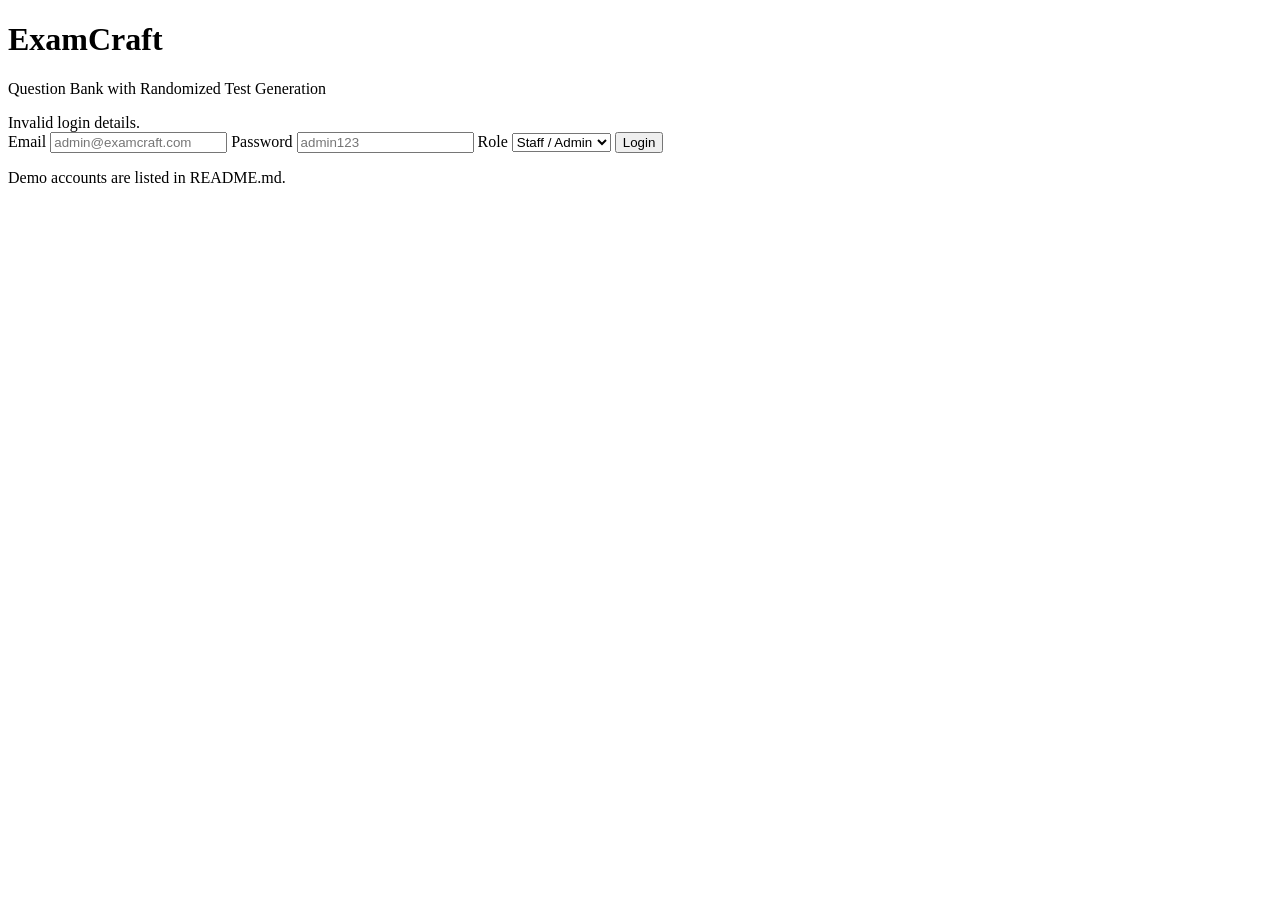
<file: examcraft/target/classes/templates/index.html>
<!DOCTYPE html>
<html xmlns:th="http://www.thymeleaf.org">
<head>
    <meta charset="UTF-8">
    <meta name="viewport" content="width=device-width, initial-scale=1">
    <title>ExamCraft</title>
    <link rel="stylesheet" th:href="@{/css/style.css(v=3)}">
</head>
<body class="center-page">
<div class="card login-card">
    <h1>ExamCraft</h1>
    <p>Question Bank with Randomized Test Generation</p>
    <div th:if="${param.error}" class="error">Invalid login details.</div>
    <form method="post" action="/login">
        <label>Email</label>
        <input type="email" name="email" required placeholder="admin@examcraft.com">
        <label>Password</label>
        <input type="password" name="password" required placeholder="admin123">
        <label>Role</label>
        <select name="role">
            <option value="ADMIN">Staff / Admin</option>
            <option value="STUDENT">Student</option>
        </select>
        <button type="submit">Login</button>
    </form>
    <p class="hint">Demo accounts are listed in README.md.</p>
</div>
</body>
</html>
</file>
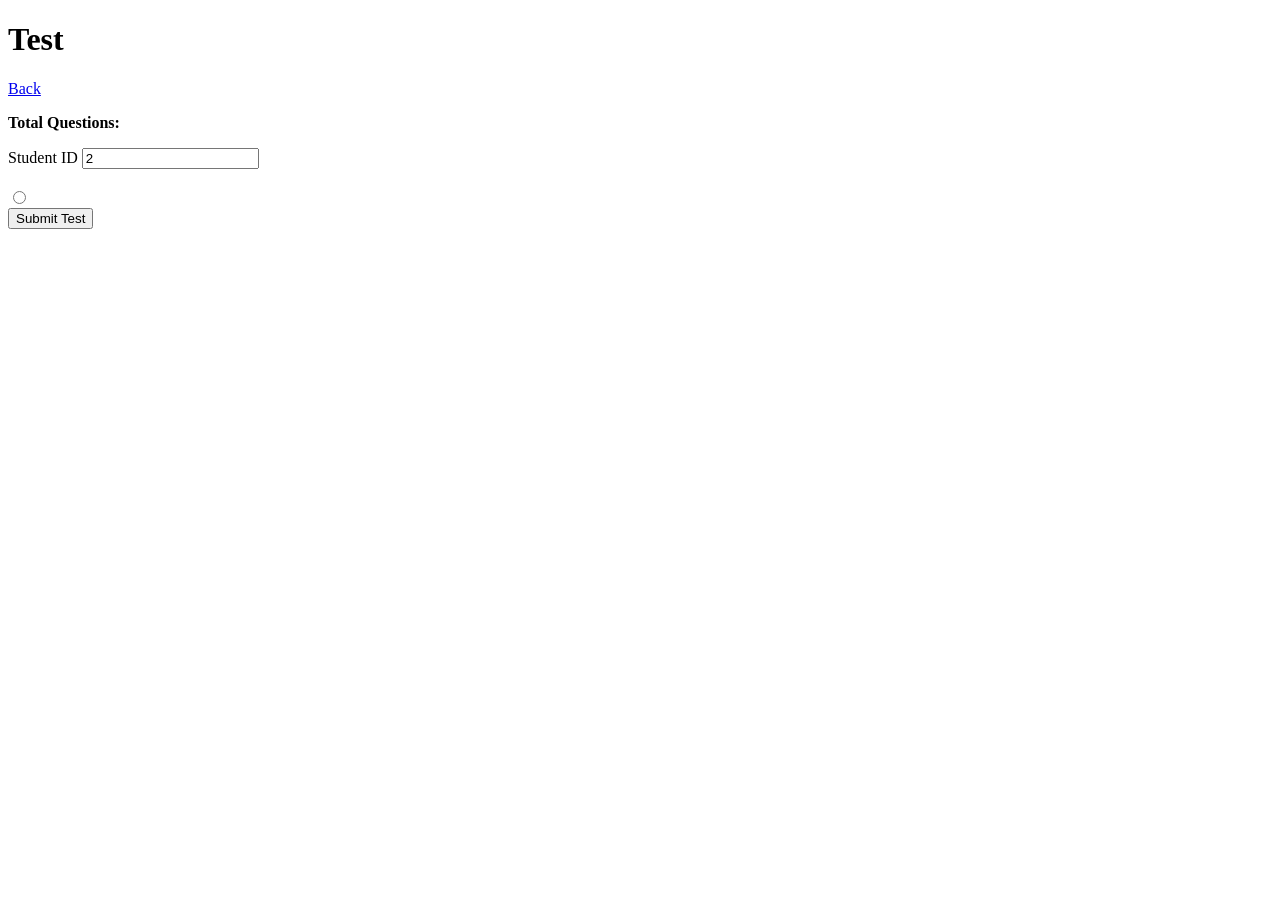
<file: examcraft/target/classes/templates/attempt-test.html>
<!DOCTYPE html>
<html xmlns:th="http://www.thymeleaf.org"><head><meta charset="UTF-8"><meta name="viewport" content="width=device-width, initial-scale=1"><title>Attempt Test</title><link rel="stylesheet" th:href="@{/css/style.css(v=3)}"></head>
<body>
<header><h1 th:text="${paper.title}">Test</h1><a href="/student/dashboard">Back</a></header>
<main class="container">
<div class="card">
<p><b>Total Questions:</b> <span th:text="${paper.totalQuestions}"></span></p>
<form th:action="@{'/student/test/' + ${paper.id} + '/submit'}" method="post">
<label>Student ID <input type="number" name="userId" value="2" required></label>
<div th:each="item : ${items}" class="question-box">
<h3 th:text="${item.sequenceNo + '. ' + item.question.questionText}"></h3>
<div th:each="opt, stat : ${item.question.options}">
<label class="option">
<input type="radio" th:name="${'q_' + item.question.id}" th:value="${T(java.lang.String).format('%s', T(java.lang.Character).toUpperCase(T(java.lang.Character).forDigit(stat.index, 10)))}">
<span th:text="${#strings.substring('ABCD', stat.index, stat.index + 1) + '. ' + opt}"></span>
</label>
</div>
</div>
<button type="submit">Submit Test</button>
</form>
</div>
</main>
</body></html>
</file>
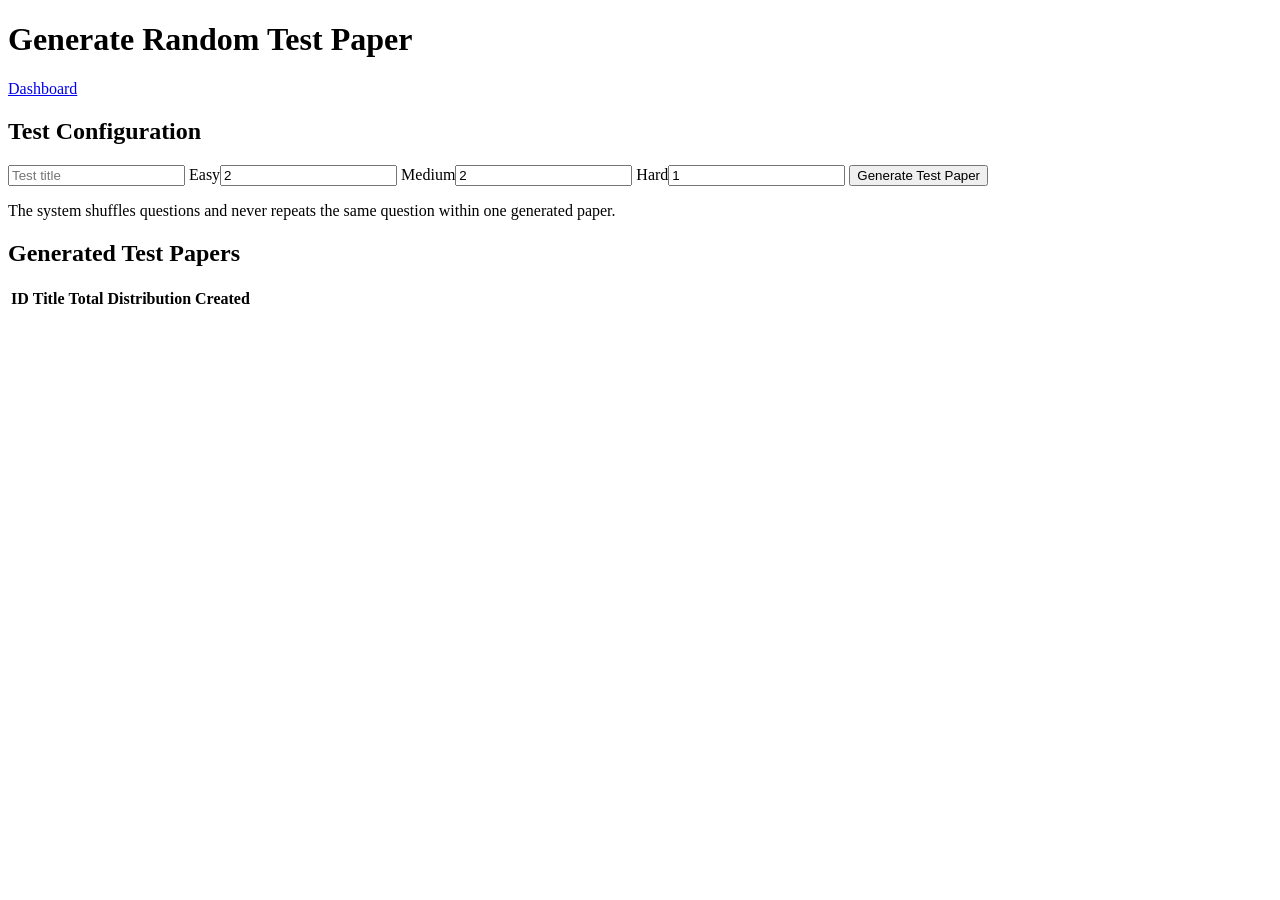
<file: examcraft/target/classes/templates/generate-test.html>
<!DOCTYPE html>
<html xmlns:th="http://www.thymeleaf.org"><head><meta charset="UTF-8"><meta name="viewport" content="width=device-width, initial-scale=1"><title>Generate Test</title><link rel="stylesheet" th:href="@{/css/style.css(v=3)}"></head>
<body>
<header><h1>Generate Random Test Paper</h1><a href="/staff/dashboard">Dashboard</a></header>
<main class="container">
<div class="card">
<div th:if="${error}" class="error" th:text="${error}"></div>
<h2>Test Configuration</h2>
<form method="post" action="/staff/generate" class="form-grid">
<input name="title" placeholder="Test title" required>
<label>Easy<input type="number" name="easy" value="2" min="0" required></label>
<label>Medium<input type="number" name="medium" value="2" min="0" required></label>
<label>Hard<input type="number" name="hard" value="1" min="0" required></label>
<button type="submit">Generate Test Paper</button>
</form>
<p class="hint">The system shuffles questions and never repeats the same question within one generated paper.</p>
</div>
<div class="card">
<h2>Generated Test Papers</h2>
<table><tr><th>ID</th><th>Title</th><th>Total</th><th>Distribution</th><th>Created</th></tr>
<tr th:each="p : ${papers}">
<td th:text="${p.id}"></td><td th:text="${p.title}"></td><td th:text="${p.totalQuestions}"></td>
<td th:text="${p.difficultyDistribution}"></td><td th:text="${p.createdAt}"></td>
</tr></table>
</div>
</main>
</body></html>
</file>
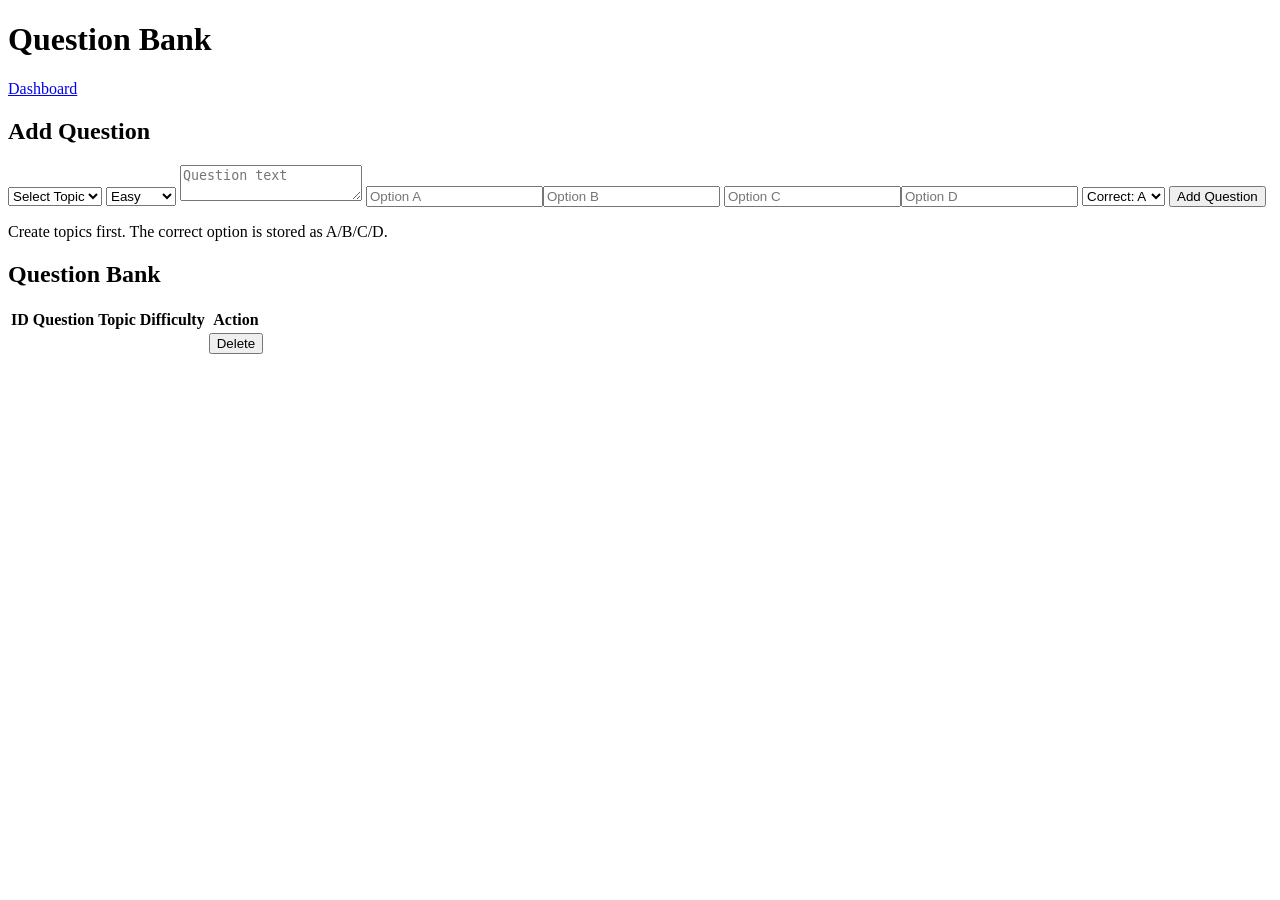
<file: examcraft/target/classes/templates/questions.html>
<!DOCTYPE html>
<html xmlns:th="http://www.thymeleaf.org"><head><meta charset="UTF-8"><meta name="viewport" content="width=device-width, initial-scale=1"><title>Questions</title><link rel="stylesheet" th:href="@{/css/style.css(v=3)}"></head>
<body>
<header><h1>Question Bank</h1><a href="/staff/dashboard">Dashboard</a></header>
<main class="container">
<div class="card">
<h2>Add Question</h2>
<form method="post" action="/staff/questions" class="form-grid">
<select name="topicId" required><option value="">Select Topic</option><option th:each="t : ${topics}" th:value="${t.id}" th:text="${t.name}"></option></select>
<select name="difficulty" required><option>Easy</option><option>Medium</option><option>Hard</option></select>
<textarea name="questionText" placeholder="Question text" required></textarea>
<input name="optionA" placeholder="Option A" required><input name="optionB" placeholder="Option B" required>
<input name="optionC" placeholder="Option C" required><input name="optionD" placeholder="Option D" required>
<select name="correctOption" required><option value="A">Correct: A</option><option value="B">Correct: B</option><option value="C">Correct: C</option><option value="D">Correct: D</option></select>
<button type="submit">Add Question</button>
</form>
<p class="hint">Create topics first. The correct option is stored as A/B/C/D.</p>
</div>
<div class="card">
<h2>Question Bank</h2>
<table>
<tr><th>ID</th><th>Question</th><th>Topic</th><th>Difficulty</th><th>Action</th></tr>
<tr th:each="q : ${questions}">
<td th:text="${q.id}"></td><td th:text="${q.questionText}"></td><td th:text="${q.topic.name}"></td><td th:text="${q.difficulty}"></td>
<td><form th:action="@{'/staff/questions/' + ${q.id} + '/delete'}" method="post"><button class="danger" type="submit">Delete</button></form></td>
</tr>
</table>
</div>
</main>
</body></html>
</file>
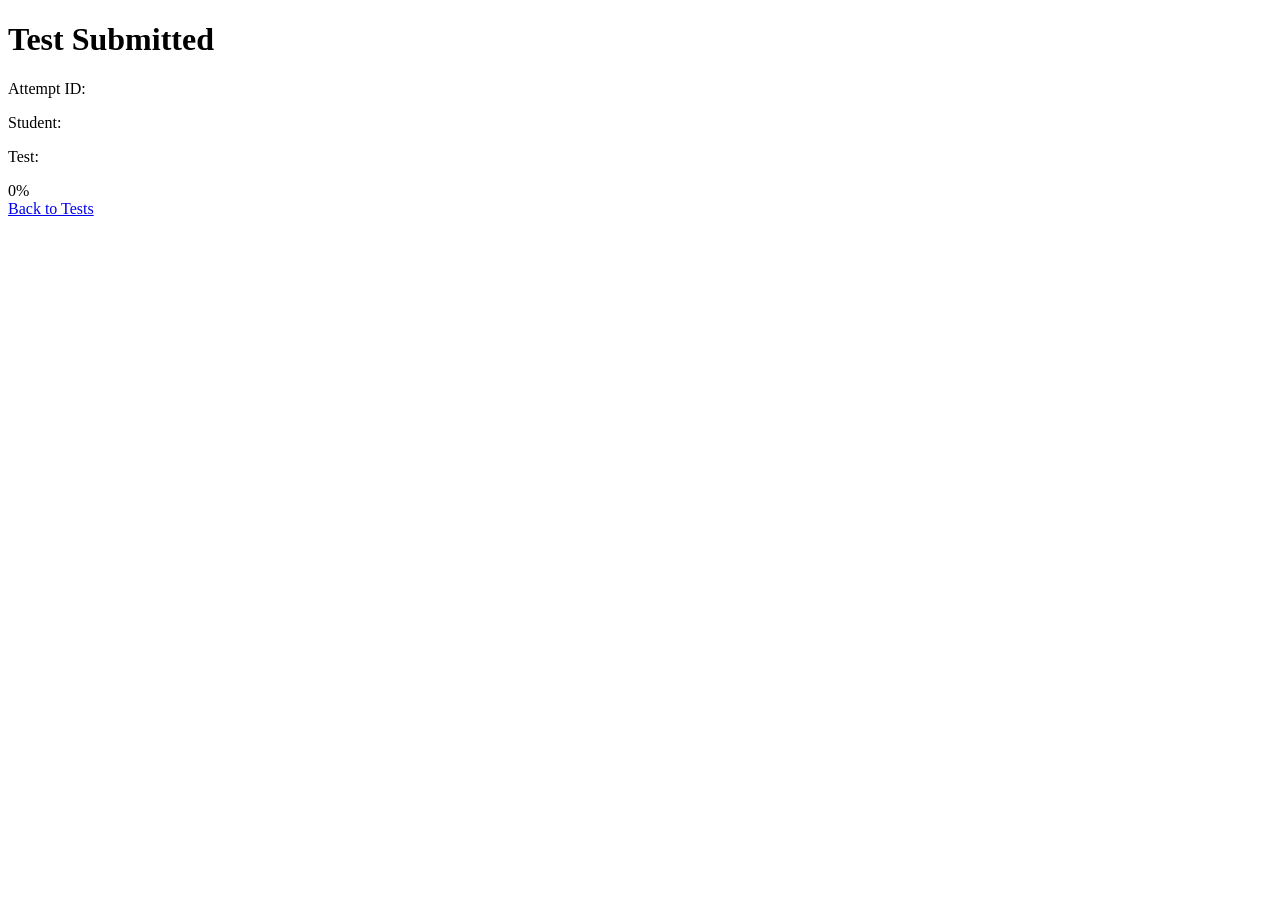
<file: examcraft/target/classes/templates/result.html>
<!DOCTYPE html>
<html xmlns:th="http://www.thymeleaf.org"><head><meta charset="UTF-8"><meta name="viewport" content="width=device-width, initial-scale=1"><title>Result</title><link rel="stylesheet" th:href="@{/css/style.css(v=3)}"></head>
<body class="center-page">
<div class="card result-card">
<h1>Test Submitted</h1>
<p>Attempt ID: <b th:text="${attempt.id}"></b></p>
<p>Student: <b th:text="${attempt.user.name}"></b></p>
<p>Test: <b th:text="${attempt.testPaper.title}"></b></p>
<div class="score" th:text="${#numbers.formatDecimal(attempt.score, 1, 2) + '%'}">0%</div>
<a class="button" href="/student/dashboard">Back to Tests</a>
</div>
</body></html>
</file>
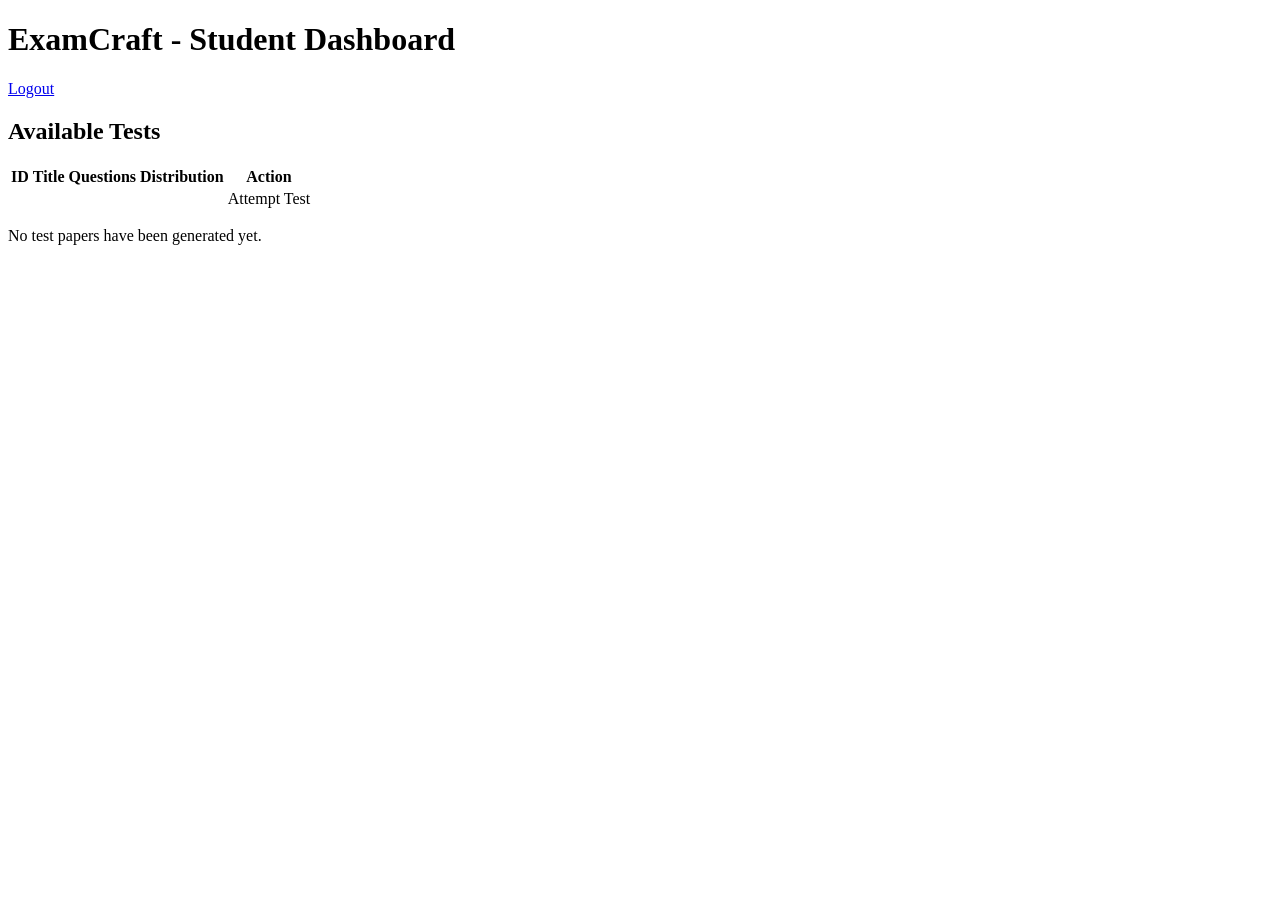
<file: examcraft/target/classes/templates/student-dashboard.html>
<!DOCTYPE html>
<html xmlns:th="http://www.thymeleaf.org"><head><meta charset="UTF-8"><meta name="viewport" content="width=device-width, initial-scale=1"><title>Student Dashboard</title><link rel="stylesheet" th:href="@{/css/style.css(v=3)}"></head>
<body>
<header><h1>ExamCraft - Student Dashboard</h1><a href="/">Logout</a></header>
<main class="container">
<div class="card"><h2>Available Tests</h2>
<table><tr><th>ID</th><th>Title</th><th>Questions</th><th>Distribution</th><th>Action</th></tr>
<tr th:each="p : ${papers}">
<td th:text="${p.id}"></td><td th:text="${p.title}"></td><td th:text="${p.totalQuestions}"></td><td th:text="${p.difficultyDistribution}"></td>
<td><a class="button" th:href="@{'/student/test/' + ${p.id}}">Attempt Test</a></td>
</tr></table>
<p th:if="${#lists.isEmpty(papers)}">No test papers have been generated yet.</p>
</div>
</main>
</body></html>
</file>
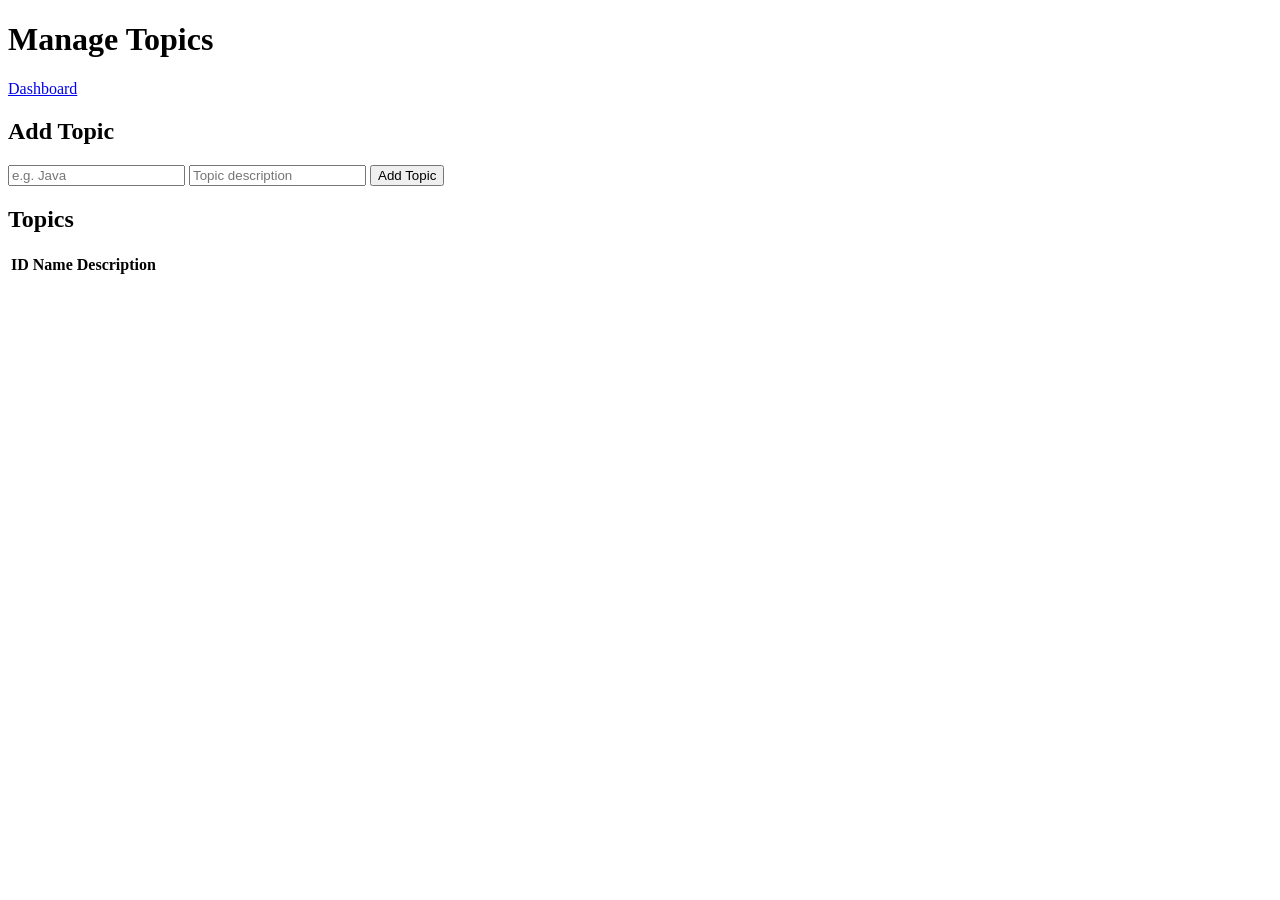
<file: examcraft/target/classes/templates/topics.html>
<!DOCTYPE html>
<html xmlns:th="http://www.thymeleaf.org"><head><meta charset="UTF-8"><meta name="viewport" content="width=device-width, initial-scale=1"><title>Topics</title><link rel="stylesheet" th:href="@{/css/style.css(v=3)}"></head>
<body>
<header><h1>Manage Topics</h1><a href="/staff/dashboard">Dashboard</a></header>
<main class="container">
<div class="card">
<h2>Add Topic</h2>
<form method="post" action="/staff/topics">
<input name="name" placeholder="e.g. Java" required>
<input name="description" placeholder="Topic description">
<button type="submit">Add Topic</button>
</form>
</div>
<div class="card">
<h2>Topics</h2>
<table><tr><th>ID</th><th>Name</th><th>Description</th></tr>
<tr th:each="t : ${topics}"><td th:text="${t.id}"></td><td th:text="${t.name}"></td><td th:text="${t.description}"></td></tr>
</table>
</div>
</main>
</body></html>
</file>
